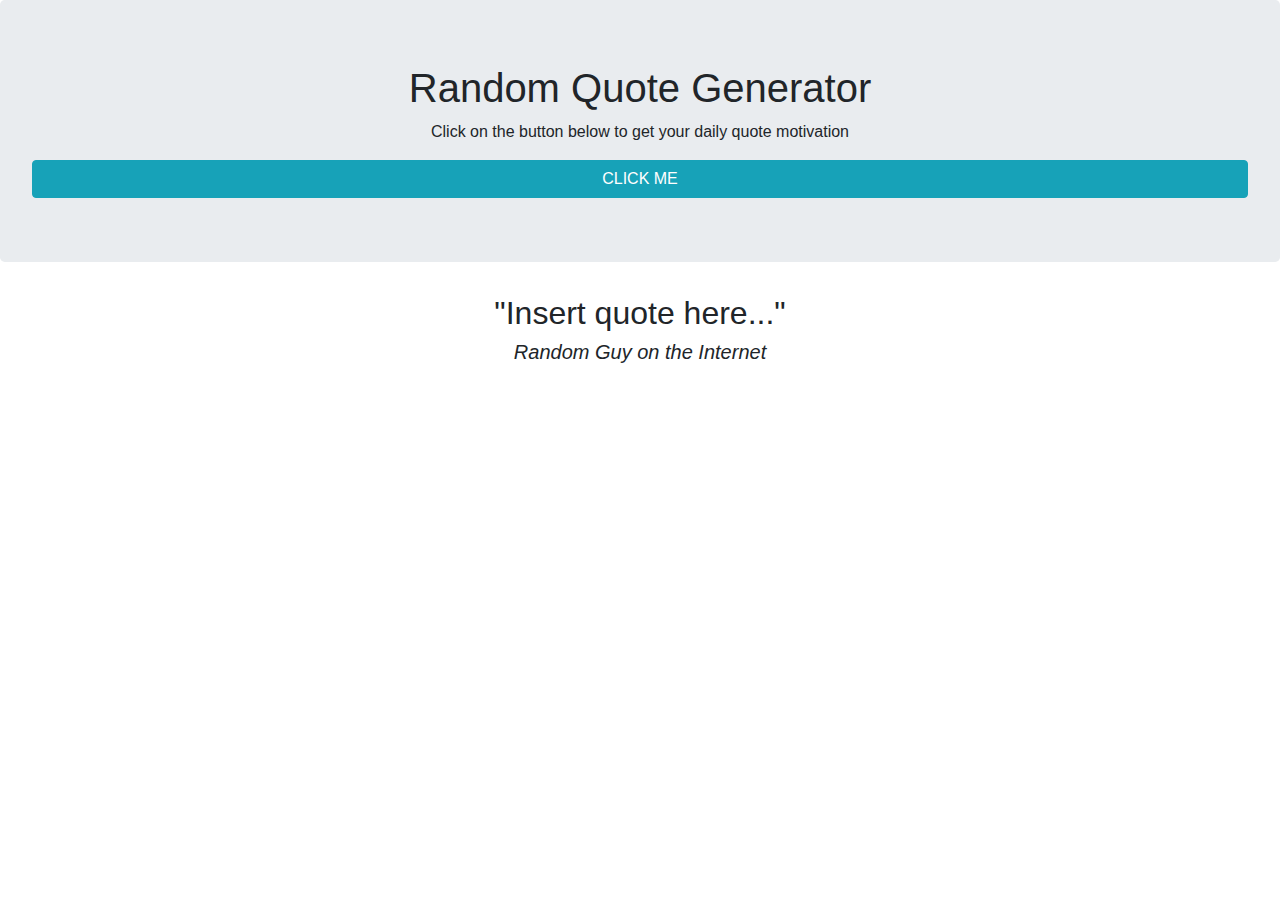
<file: Week1/homework/randomQuoteGenerator/index.html>
<!DOCTYPE html>
<html lang="en">

<head>
    <title>Random Quote Generator</title>
    <meta charset="utf-8">
    <meta name="viewport" content="width=device-width, initial-scale=1">
    <link rel="stylesheet" href="https://maxcdn.bootstrapcdn.com/bootstrap/4.4.1/css/bootstrap.min.css">
    <link rel="stylesheet" type="text/css" href="styles.css">
    <script src="https://ajax.googleapis.com/ajax/libs/jquery/3.4.1/jquery.min.js"></script>
    <script src="https://cdnjs.cloudflare.com/ajax/libs/popper.js/1.16.0/umd/popper.min.js"></script>
    <script src="https://maxcdn.bootstrapcdn.com/bootstrap/4.4.1/js/bootstrap.min.js"></script>

</head>

<body>

    <div class="jumbotron text-center">
        <h1>Random Quote Generator</h1>
        <p>Click on the button below to get your daily quote motivation</p>
        <button type="button" class="btn btn-info btn-block" id="quoteButton">CLICK ME</button>
    </div>

    <div class="container">
        <div class="row ">
            <div class="col-6-sm container">

                <h2 id="quote">"Insert quote here..."</h2>

                <h5 id="author">Random Guy on the Internet</h5>
            </div>
        </div>



    </div>

    <script src="./randomPicking.js"></script>

</body>

</html>
</file>
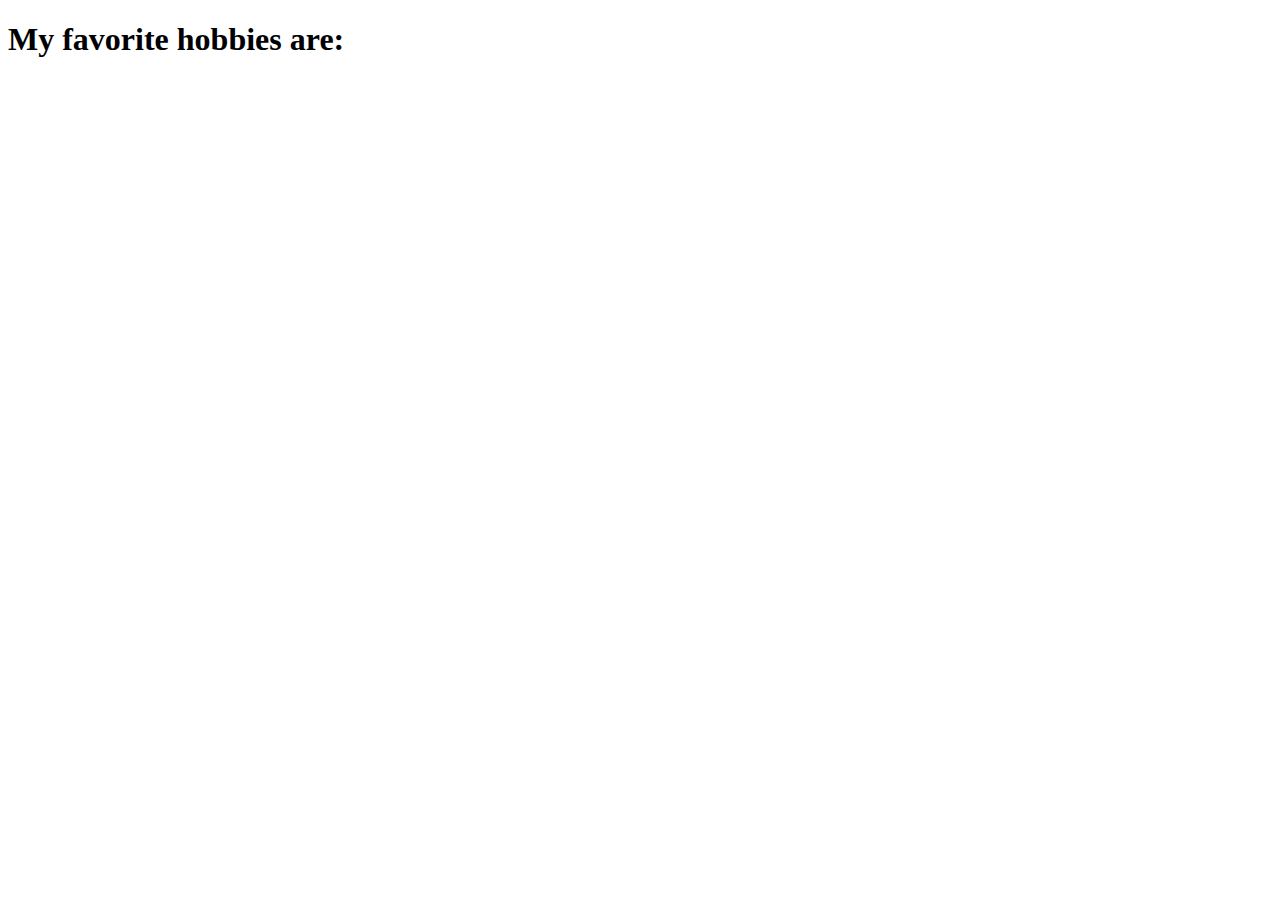
<file: Week2/js-exercises/myFavoriteHobbies/favoriteHobbiesIndex.html>
<!DOCTYPE html>


<head>
    <meta charset="utf-8">
    <meta http-equiv="X-UA-Compatible" content="IE=edge">
    <title>My Favorite Hobbies</title>

    <meta name="viewport" content="width=device-width, initial-scale=1">


</head>

<body>


    <h1 id="header">My favorite hobbies are:</h1>

    <script
        src="C:\Users\Nikos Sp\Documents\GitHub\JavaScript2\Week2\js-exercises\myFavoriteHobbies\myFavoriteHobbies.js"></script>
</body>

</html>
</file>
<file: Week1/homework/randomQuoteGenerator/styles.css>
.quote {
    background-color: rgb(124, 184, 184)
}

body {
    text-align: center;
}

#author {
    font-style: italic;
}
</file>
